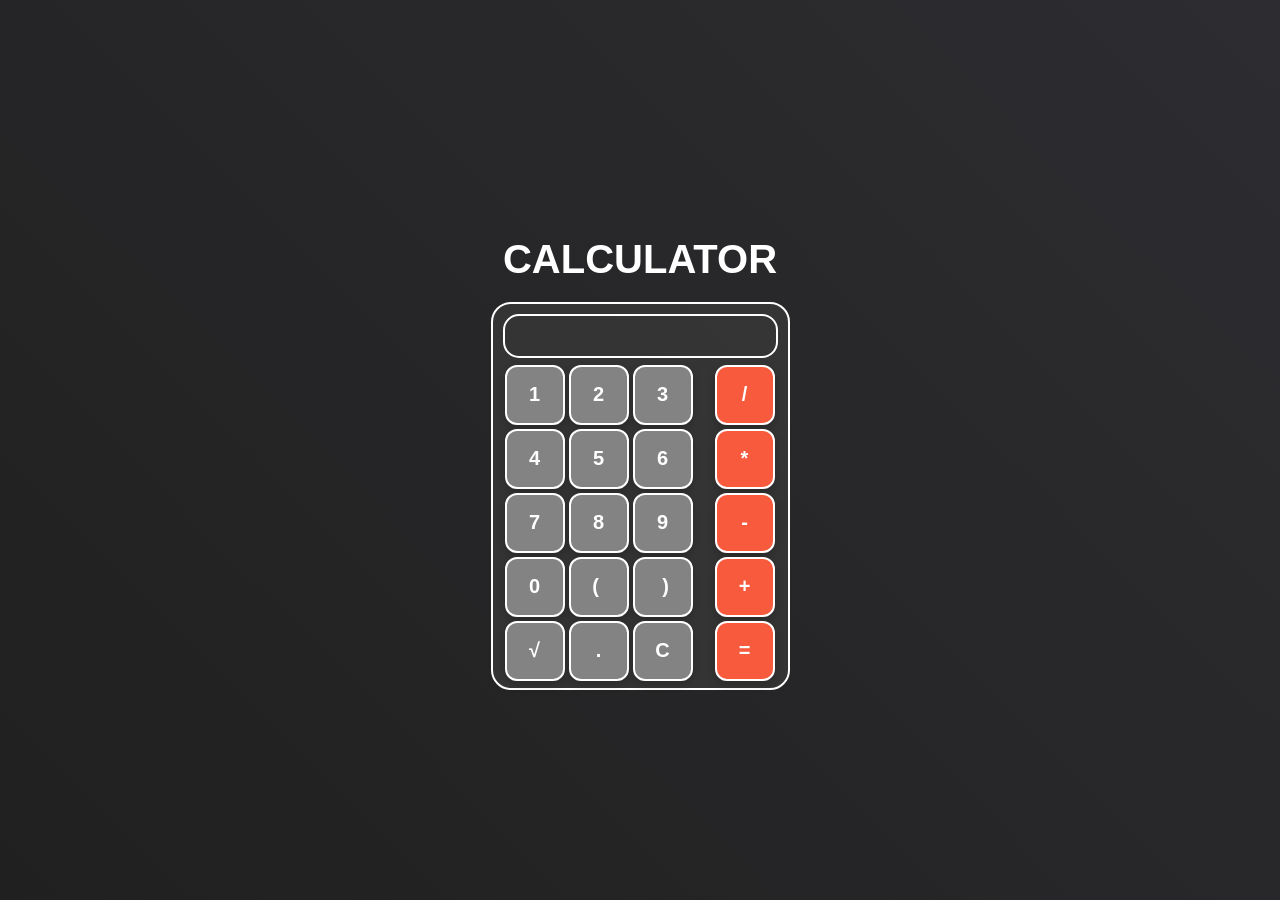
<file: Index.html>
<!DOCTYPE html>
<html lang="en">
<head>
    <meta charset="UTF-8">
    <meta name="viewport" content="width=device-width, initial-scale=1.0">
    <title>Calculator | Rotter</title>
    <link rel="stylesheet" href="Style.css">
    <link rel="icon" href="Screenshot 2025-02-23 191004.png" type="image/png">
</head>
<body>
    <h1>CALCULATOR</h1>
    <div class="container">
        <input id="num">
        <div class="box1">
            <button id="1" class="btn" onclick="appendToDisplay('1')">1</button>
            <button id="2" class="btn" onclick="appendToDisplay('2')">2</button>
            <button id="3" class="btn" onclick="appendToDisplay('3')">3</button>
            <button id="4" class="btn" onclick="appendToDisplay('4')">4</button>
            <button id="5" class="btn" onclick="appendToDisplay('5')">5</button>
            <button id="6" class="btn" onclick="appendToDisplay('6')">6</button>
            <button id="7" class="btn" onclick="appendToDisplay('7')">7</button>
            <button id="8" class="btn" onclick="appendToDisplay('8')">8</button>
            <button id="9" class="btn" onclick="appendToDisplay('9')">9</button>
            <button id="dot" class="btn" onclick="appendToDisplay('0')">0</button>
            <button id="open-bracket" class="Pbtn" onclick="appendToDisplay('(')">(</button>
            <button id="close-bracket" class="P2btn" onclick="appendToDisplay(')')">)</button>
            <button id="sqrt" class="btn" onclick="appendToDisplay('√')">√</button>
            <button id="dot" class="btn" onclick="appendToDisplay('.')">.</button>
            <button id="eq" class="btn" onclick="clearDisplay()">C</button>
        </div>
        <div class="box2">
            <button id="div" class="Ebtn" onclick="appendToDisplay('/')">/</button>
            <button id="mul" class="Ebtn" onclick="appendToDisplay('*')">*</button>
            <button id="min" class="Ebtn" onclick="appendToDisplay('-')">-</button>
            <button id="add" class="Ebtn" onclick="appendToDisplay('+')">+</button>
            <button id="clear" class="Ebtn" onclick="calculate()">=</button>
        </div>
    </div>
    <script src="Script.js"></script>
</body>
</html>
</file>
<file: Style.css>
body {
    background-color: #28262C;
    background: linear-gradient(45deg, #202020, rgb(45, 45, 49));
    background-size: cover;
    background-position: center;
    backdrop-filter: blur(0px);
    display: flex;
    flex-direction: column;
    font-family: Verdana, Geneva, Tahoma, sans-serif;
    height: 100vh;
    margin: 0;
    justify-content: center;
}

h1 {
    align-self: center;
    font-size: 40px;
    color: #ffffff;
    margin-bottom: 20px;
}

.container {
    background-color: rgba(55, 55, 55, 0.9);
    display: flex;
    flex-direction: row;
    flex-wrap: wrap;
    width: 285px;
    align-self: center;
    padding: 5px;
    border-radius: 20px;
    border-width: 2px;
    border-color: #ffffff;
    border-style: solid;
}



input {
    width: 280px;
    height: 30px;
    margin: 5px;
    padding: 5px;
    border-radius: 16px;
    border-width: 2px;
    border-color: #ffffff;
    background-color: #ffffff00;
    color: #ffffff;
    border-style: solid;
    font-size: 20px;
    font-weight: bold;
}

button {
    background-color: #838383;
    width: 60px;
    height: 60px;
    border-style: solid;
    border-radius: 12px;
    border-color: #ffffff;
    border-width: 2px;
    color: #ffffff;
    font-weight: 800;
    font-size: 20px;
    margin: 2px;
    transition: all 0.2s ease;
    box-shadow: 0 4px 8px rgba(0, 0, 0, 0.2);
}

button:hover {
    background-color: #6d6d6d;
    width: 62px;
    height: 62px;
}

.P2btn {
    padding-left: 12px;
}

.Pbtn {
    padding-right: 12px;
}

.Ebtn {
    background-color: #F85A3E;
}

.Ebtn:hover {
    background-color: #ea553b;
    width: 62px;
    height: 62px;
}

.box1 {
    display: flex;
    flex-wrap: wrap;
    width: 200px;
    margin-left: 5px;
}

.box2 {
    display: flex;
    flex-direction: column;
    margin-left: 10px;
}
</file>
